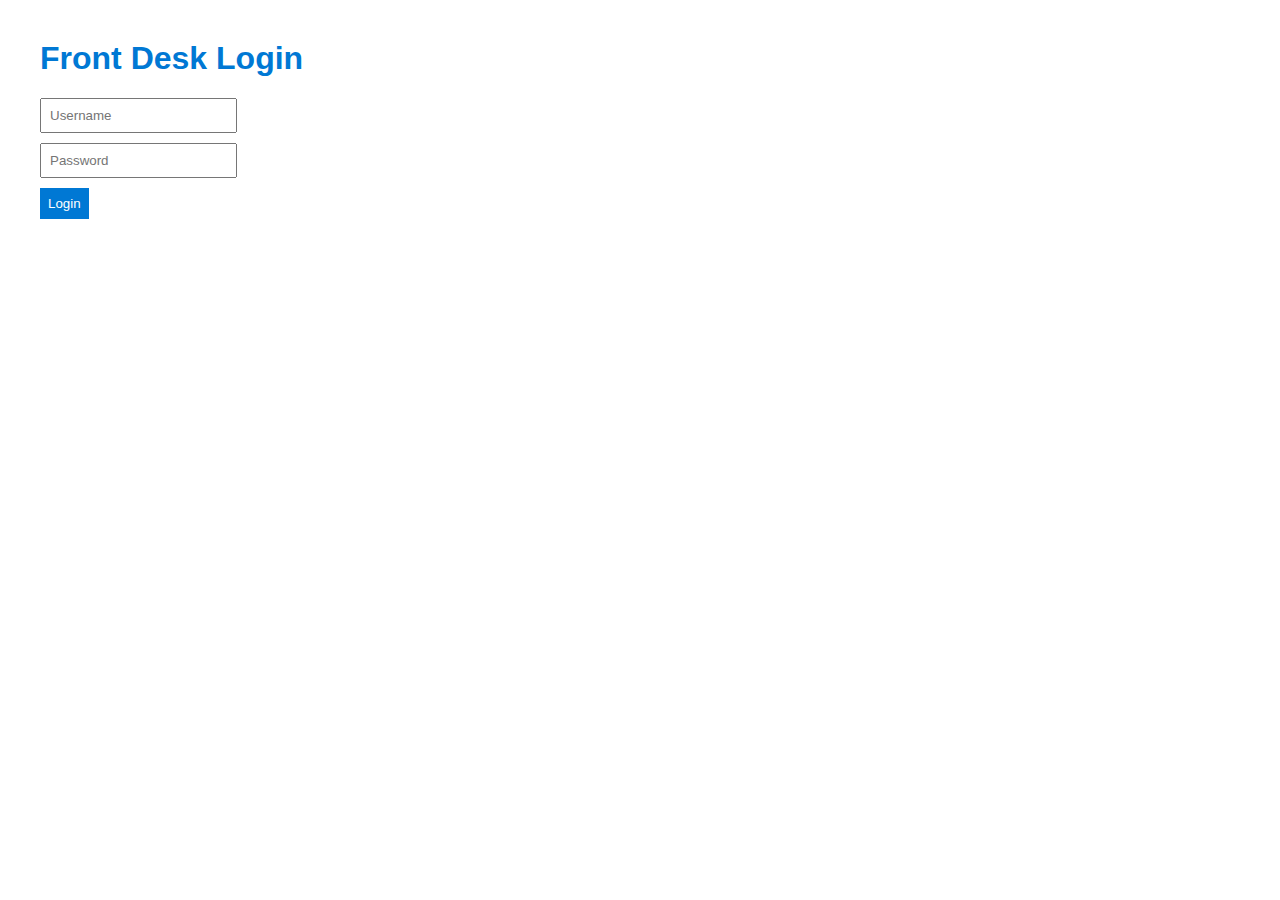
<file: index.html>
<!DOCTYPE html>
<html lang="en">
<head>
    <meta charset="UTF-8">
    <title>Visitor Sign-In</title>
    <link rel="stylesheet" href="style.css">
    <script defer src="script.js"></script>
</head>
<body>
    <div id="login-container">
        <h1>Front Desk Login</h1>
        <input type="text" id="username" placeholder="Username">
        <input type="password" id="password" placeholder="Password">
        <button onclick="login()">Login</button>
        <p id="login-message"></p>
    </div>

    <div id="form-container" style="display:none;">
        <h1>Visitor Sign-In</h1>
        <form id="visitorForm">
            <label>Name: <input type="text" id="vname" required></label><br>
            <label>Company: <input type="text" id="vcompany" required></label><br>
            <label>Host: <input type="text" id="vhost" required></label><br>
            <label>Notes: <input type="text" id="vnotes"></label><br>
            <button type="submit">Sign In</button>
        </form>
        <p id="submit-message"></p>
    </div>
</body>
</html>
</file>
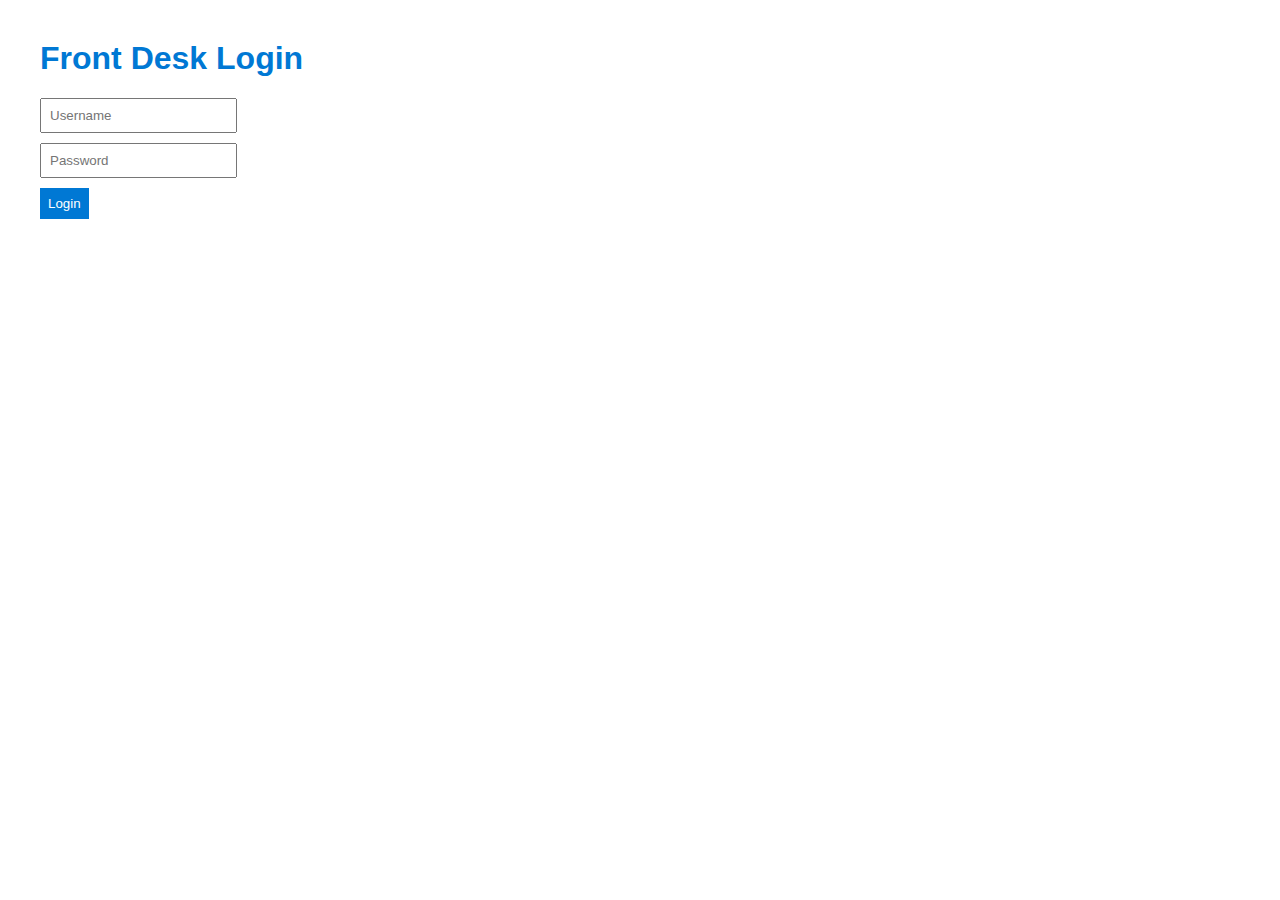
<file: OfficeOps Web App .html>
<!DOCTYPE html>
<html lang="en">
<head>
    <meta charset="UTF-8">
    <title>Visitor Sign-In</title>
    <link rel="stylesheet" href="style.css">
    <script defer src="script.js"></script>
</head>
<body>
    <div id="login-container">
        <h1>Front Desk Login</h1>
        <input type="text" id="username" placeholder="Username">
        <input type="password" id="password" placeholder="Password">
        <button onclick="login()">Login</button>
        <p id="login-message"></p>
    </div>

    <div id="form-container" style="display:none;">
        <h1>Visitor Sign-In</h1>
        <form id="visitorForm">
            <label>Name: <input type="text" id="vname" required></label><br>
            <label>Company: <input type="text" id="vcompany" required></label><br>
            <label>Host: <input type="text" id="vhost" required></label><br>
            <label>Notes: <input type="text" id="vnotes"></label><br>
            <button type="submit">Sign In</button>
        </form>
        <p id="submit-message"></p>
    </div>
</body>
</html>
</file>
<file: style.css>
body { font-family: Arial, sans-serif; margin: 40px; }
h1 { color: #0078D4; }
input, button { display:block; margin: 10px 0; padding: 8px; }
button { background-color: #0078D4; color: white; border: none; cursor: pointer; }
button:hover { background-color: #005a9e; }
</file>
